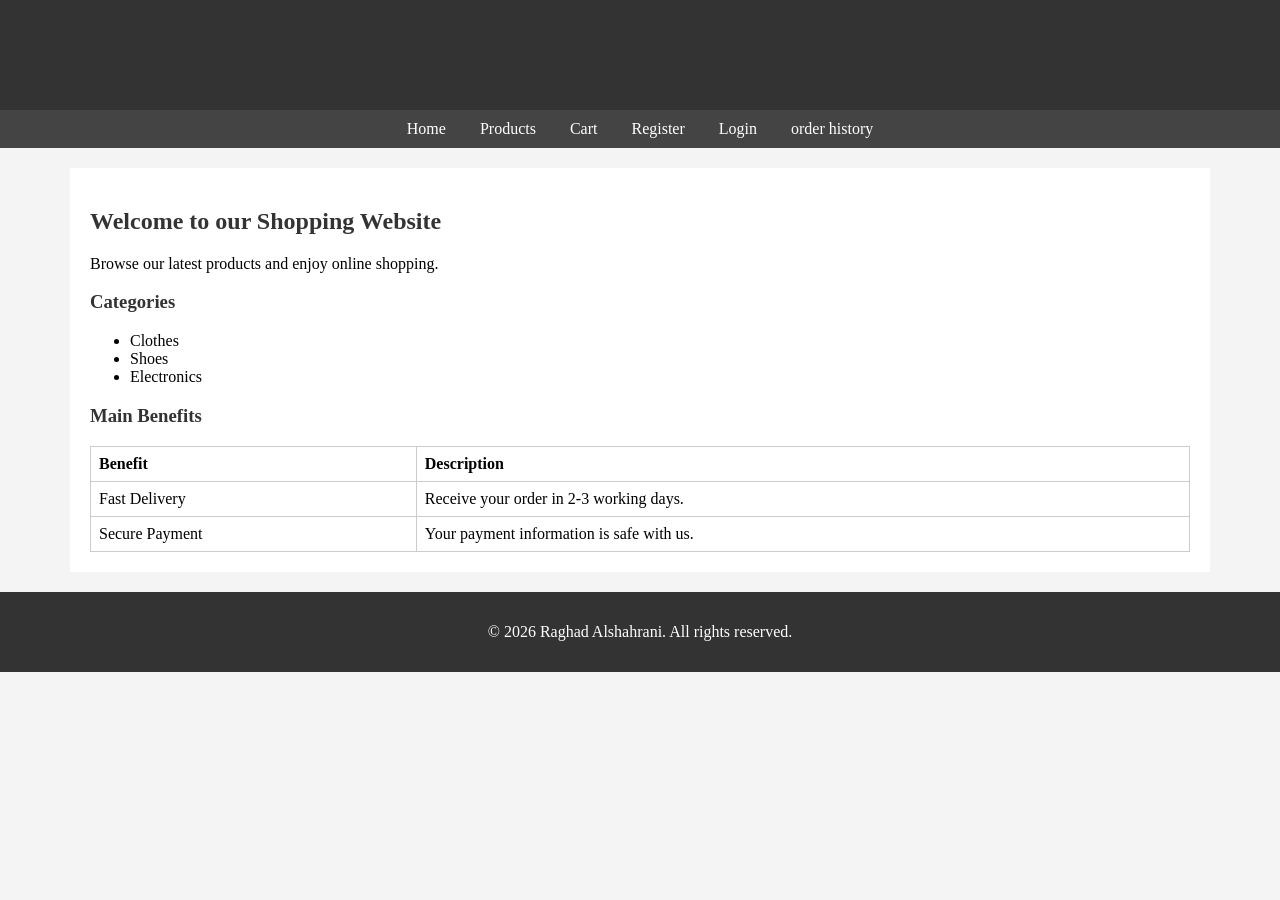
<file: index.html>
<!DOCTYPE html>
<html>
<head>
    <meta charset="UTF-8">
    <title>Shopping Website - Home</title>
    <link rel="stylesheet" href="style.css">
    <script src="script.js"></script>
</head>
<body>

<header>
    <h1>Shopping Website</h1>
</header>

<nav>
    <a href="index.html">Home</a>
    <a href="page3.html">Products</a>
    <a href="page4.html">Cart</a>
    <a href="page1.html">Register</a>
     <a href="page2.html">Login</a> 
     <a href="page5.html">order history</a>
</nav>

<div class="container">
    <h2>Welcome to our Shopping Website</h2>
    <p>Browse our latest products and enjoy online shopping.</p>

    <h3>Categories</h3>
    <ul>
        <li>Clothes</li>
        <li>Shoes</li>
        <li>Electronics</li>
    </ul>

    <h3>Main Benefits</h3>
    <table>
        <tr>
            <th>Benefit</th>
            <th>Description</th>
        </tr>
        <tr>
            <td>Fast Delivery</td>
            <td>Receive your order in 2-3 working days.</td>
        </tr>
        <tr>
            <td>Secure Payment</td>
            <td>Your payment information is safe with us.</td>
        </tr>
    </table>
    </div> 
    <footer>
    <p>&copy; 2026 Raghad Alshahrani. All rights reserved.</p>
</footer> 
</body>
    </html>
</file>
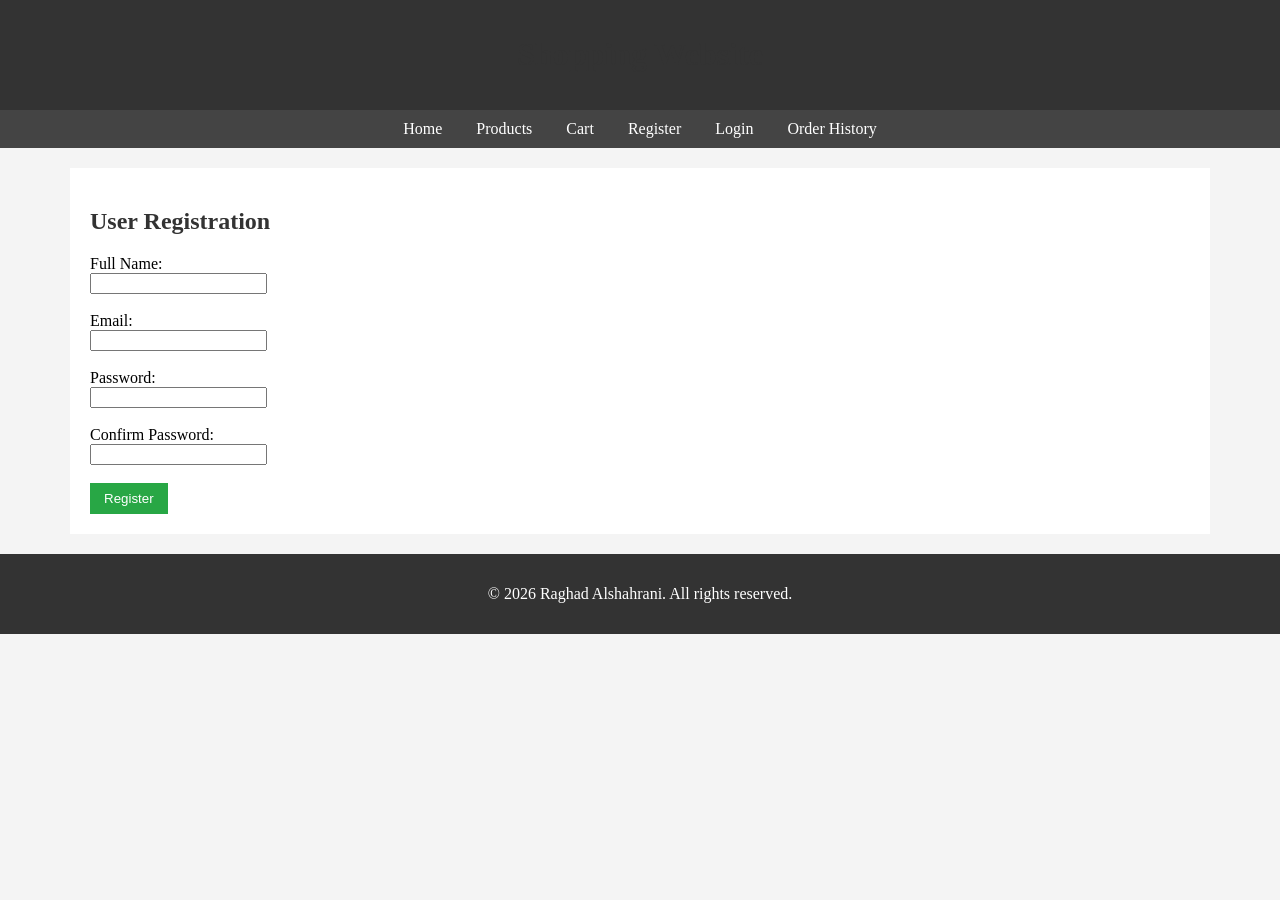
<file: page1.html>
<!DOCTYPE html>
<html>
<head>
    <meta charset="UTF-8">
    <title>Register - Shopping Website</title>
    <link rel="stylesheet" href="style.css">
    <script src="script.js"></script>
</head>
<body>

<header>
    <h1>Shopping Website</h1>
</header>

<nav>
    <a href="index.html">Home</a>
    <a href="page3.html">Products</a>
    <a href="page4.html">Cart</a>
    <a href="page1.html">Register</a>
    <a href="page2.html">Login</a>
    <a href="page5.html">Order History</a>
</nav>

<div class="container">
    <h2>User Registration</h2>

    <form onsubmit="validateRegisterForm(); return false;">        <label>Full Name:</label><br>
        <input type="text" id="full_name" name="full_name"><br><br>

        <label>Email:</label><br>
        <input type="email" id="email" name="email"><br><br>       <label>Password:</label><br>
        <input type="password" id="password" name="password"><br><br>

        <label>Confirm Password:</label><br>
        <input type="password" id="confirm_password" name="confirm_password"><br><br>

        <button type="submit" class="btn">Register</button>
    </form>
</div>

<footer>
  <p>&copy; 2026 Raghad Alshahrani. All rights reserved.</p> 
</footer>

</body>
</html>
</file>
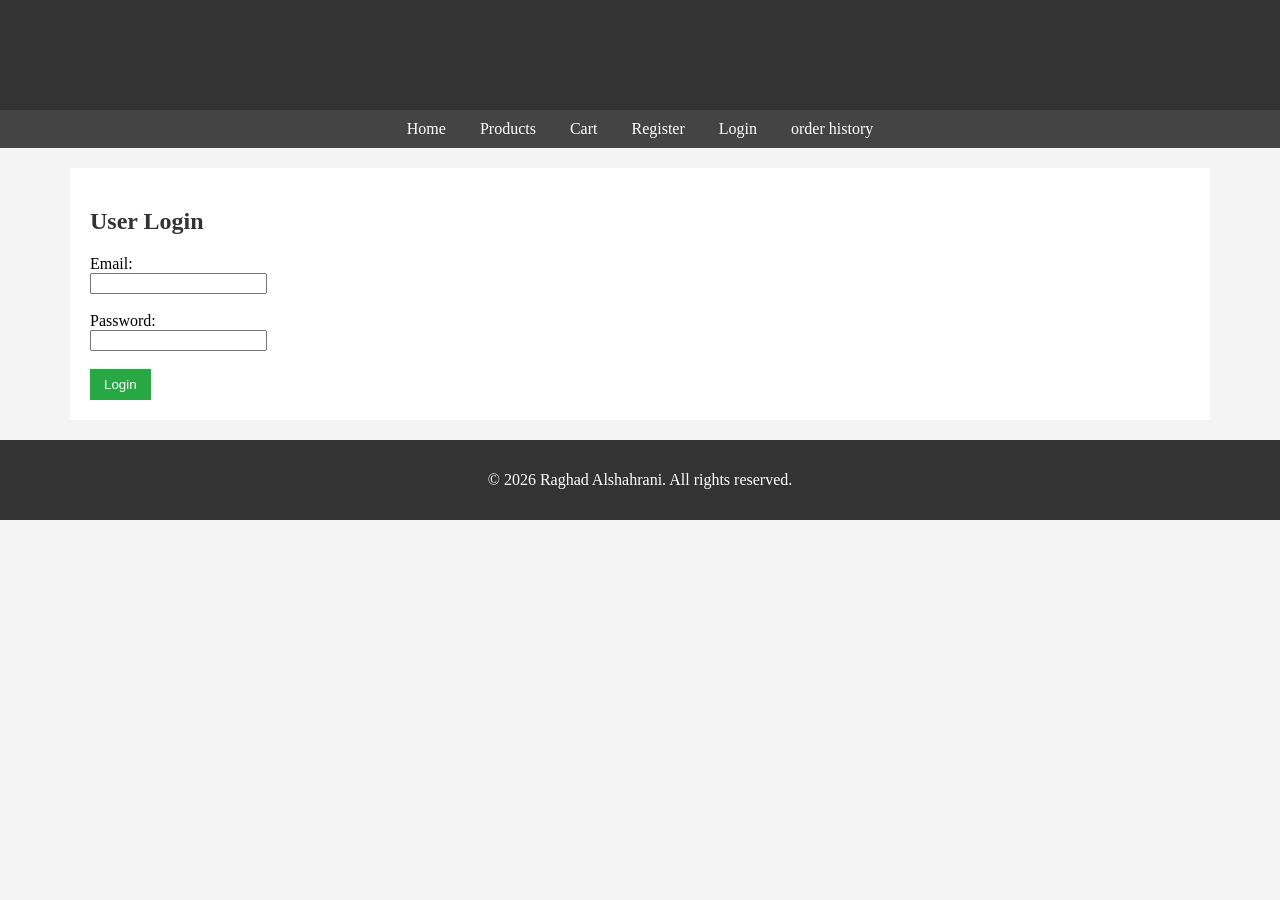
<file: page2.html>
<!DOCTYPE html>
<html>
<head>
    <meta charset="UTF-8">
    <title>Login - Shopping Website</title>
    <link rel="stylesheet" href="style.css">
    <script src="script.js"></script>
</head>
<body>

<header>
    <h1>Shopping Website</h1>
</header>

<nav>
    <a href="index.html">Home</a>
    <a href="page3.html">Products</a>
    <a href="page4.html">Cart</a>
    <a href="page1.html">Register</a>
    <a href="page2.html">Login</a>
             <a href="page5.html">order history</a>

</nav>

<div class="container">
    <h2>User Login</h2>

    <form onsubmit="validateLoginForm(); return false;">        <label>Email:</label><br>
        <input type="email" id="login_email" name="email"><br><br>        <label>Password:</label><br>
        <input type="password" id="login_password" name="password"><br><br>

        <button type="submit" class="btn">Login</button>
    </form>
</div>

<footer>
    <p>&copy; 2026 Raghad Alshahrani. All rights reserved.</p> 
</footer>

</body>
</html>
</file>
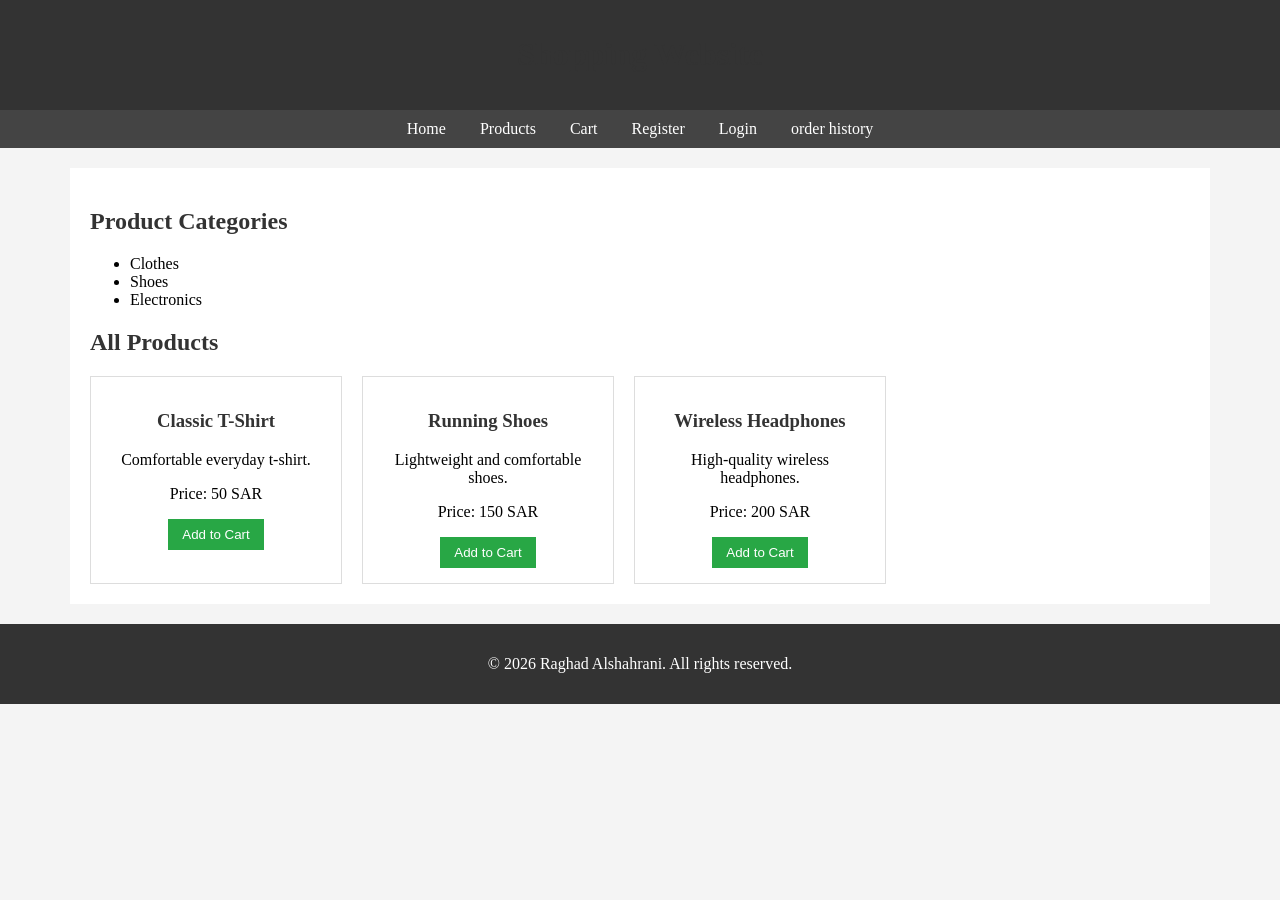
<file: page3.html>
<!DOCTYPE html>
<html>
<head>
    <meta charset="UTF-8">
    <title>Products - Shopping Website</title>
    <link rel="stylesheet" href="style.css">
    <script src="script.js" defer></script> 
</head>
<body>

<header>
    <h1>Shopping Website</h1>
</header>

<nav>
    <a href="index.html">Home</a>
    <a href="page3.html">Products</a>
    <a href="page4.html">Cart</a>
    <a href="page1.html">Register</a>
    <a href="page2.html">Login</a>
         <a href="page5.html">order history</a>

</nav>

<div class="container">
    <h2>Product Categories</h2>
    <ul>
        <li>Clothes</li>
        <li>Shoes</li>
        <li>Electronics</li>
    </ul>

    <h2>All Products</h2>
    <div class="product-list">
<div class="product-item">
    <h3>Classic T-Shirt</h3>
    <p>Comfortable everyday t-shirt.</p>
    <p>Price: 50 SAR</p>
    <button class="btn" onclick="addToCart('Classic T-Shirt', 50)">Add to Cart</button> 
</div>

<div class="product-item">
    <h3>Running Shoes</h3>
    <p>Lightweight and comfortable shoes.</p>
    <p>Price: 150 SAR</p>
    <button class="btn" onclick="addToCart('Running Shoes', 150)">Add to Cart</button> 
</div>

<div class="product-item">
    <h3>Wireless Headphones</h3>
    <p>High-quality wireless headphones.</p>
    <p>Price: 200 SAR</p>
<button class="btn" onclick="addToCart('Wireless Headphones', 200)">Add to Cart</button> 
</div>        
    </div>
</div>

<footer>
   <p>&copy; 2026 Raghad Alshahrani. All rights reserved.</p>
</footer>

</body>
</html>
</file>
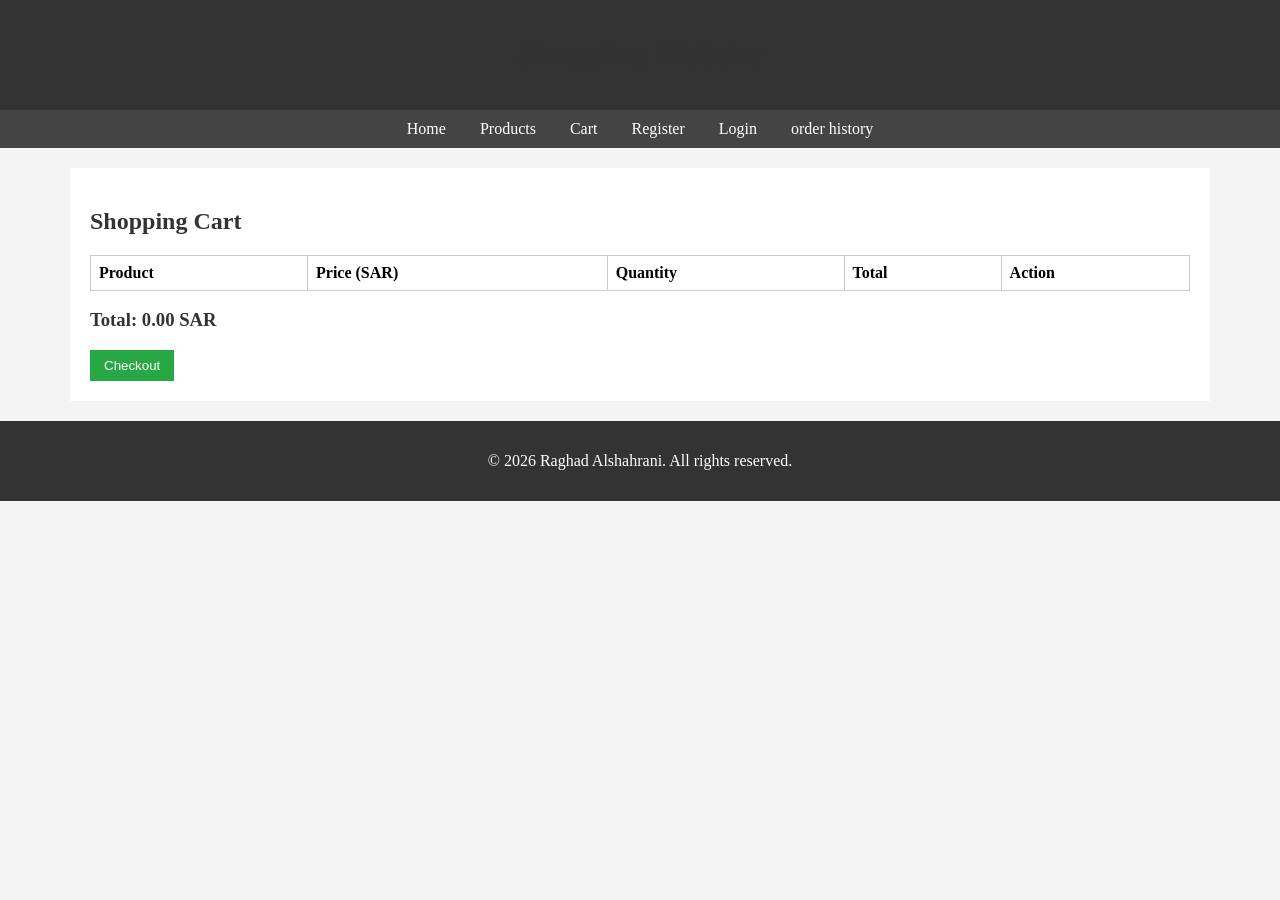
<file: page4.html>
<!DOCTYPE html>
<html>
<head>
    <meta charset="UTF-8">
    <title>Cart - Shopping Website</title>
    <link rel="stylesheet" href="style.css">
    <script src="script.js" defer></script> 
</head>
<body>

<header>
    <h1>Shopping Website</h1>
</header>

<nav>
    <a href="index.html">Home</a>
    <a href="page3.html">Products</a>
    <a href="page4.html">Cart</a>
    <a href="page1.html">Register</a>
    <a href="page2.html">Login</a>
         <a href="page5.html">order history</a>

</nav>

<div class="container">
    <h2>Shopping Cart</h2>

<table>
    <thead>
        <tr>
            <th>Product</th>
            <th>Price (SAR)</th>
            <th>Quantity</th>
            <th>Total</th>
            <th>Action</th>
        </tr>
    </thead>

    <tbody id="cart-body">
    </tbody>
</table>

<h3>Total: <span id="cart-total">0</span> SAR</h3>

<button class="btn" onclick="checkout()">Checkout</button>
</div>

<footer>
    <p>&copy; 2026 Raghad Alshahrani. All rights reserved.</p>
</footer>

</body>
</html>
</file>
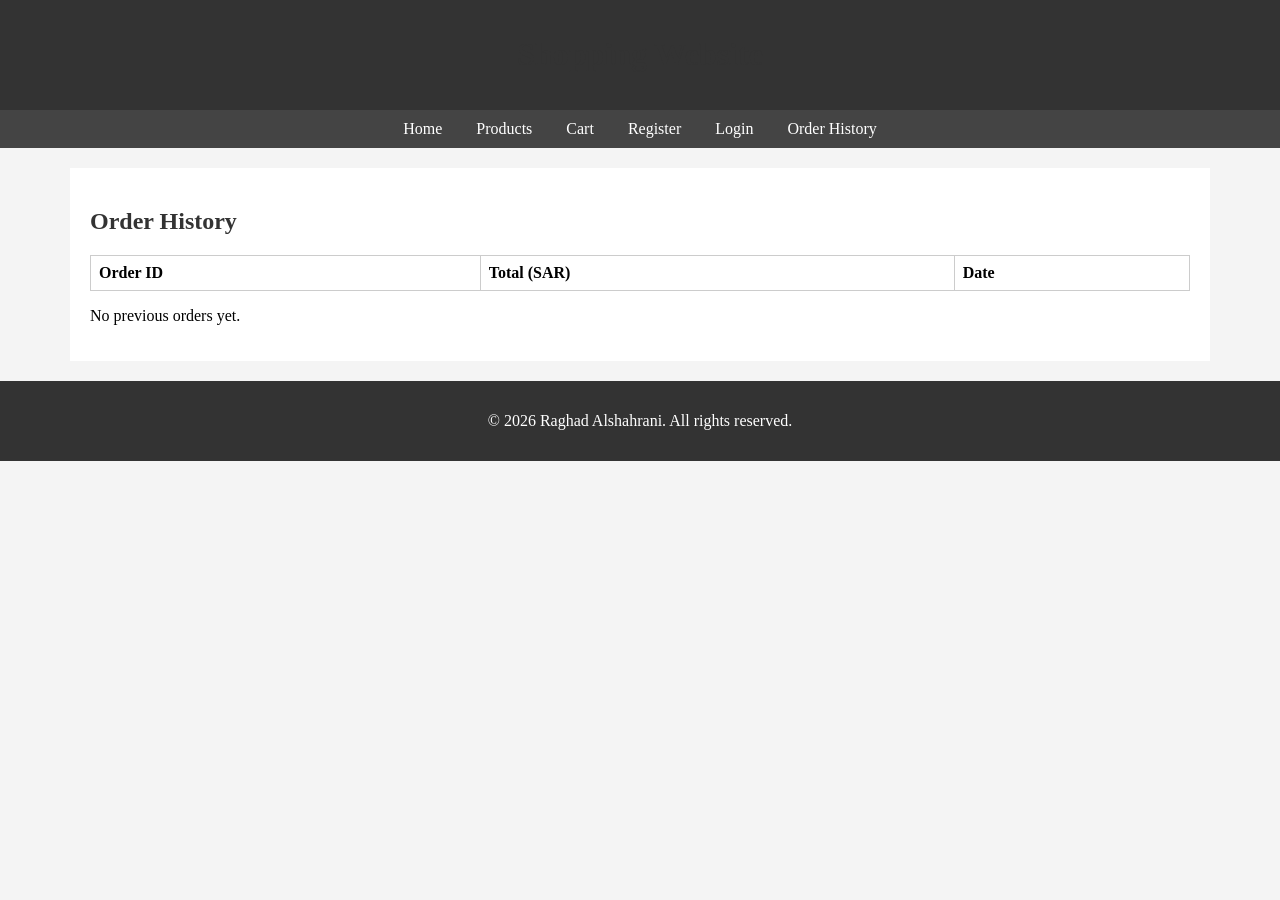
<file: page5.html>
<!DOCTYPE html>
<html>
<head>
    <meta charset="UTF-8">
    <title>My Orders - Shopping Website</title>
    <link rel="stylesheet" href="style.css">
    <script src="script.js" defer></script> 
</head>
<body>

<header>
    <h1>Shopping Website</h1>
</header>

<nav>
    <a href="index.html">Home</a>
    <a href="page3.html">Products</a>
    <a href="page4.html">Cart</a>
    <a href="page1.html">Register</a>
    <a href="page2.html">Login</a>
         <a href="page5.html">Order History</a>

</nav>

<div class="container">
    <h2>Order History</h2>
<table>
    <thead>
        <tr>
            <th>Order ID</th>
            <th>Total (SAR)</th>
            <th>Date</th>
        </tr>
    </thead>

    <tbody id="orders-body">
    </tbody>
</table>

<p id="no-orders">No previous orders yet.</p> 
</div>

<footer>
    <p>&copy; 2026 Raghad Alshahrani. All rights reserved.</p>
</footer>

</body>
</html>
</file>
<file: style.css>
body {
    font-family: "Times New Roman", serif;
    margin: 0;
    padding: 0;
    background-color: #f4f4f4;
}

header, footer {
    background-color: #333;
    color: #fff;
    padding: 15px 0;
    text-align: center;
}

nav {
    background-color: #444;
    text-align: center;
}

nav a {
    color: #fff;
    margin: 0 15px;
    text-decoration: none;
    padding: 10px 0;
    display: inline-block;
}

nav a:hover {
    background-color: #555;
}

.container {
    width: 90%;
    max-width: 1100px;
    margin: 20px auto;
    background-color: #fff;
    padding: 20px;
}

h1, h2, h3 {
    color: #333;
}

.product-list {
    display: flex;
    flex-wrap: wrap;
    gap: 20px;
}

.product-item {
    border: 1px solid #ddd;
    padding: 15px;
    width: 220px;
    text-align: center;
}

.product-item img {
    max-width: 100%;
    height: 150px;
    object-fit: cover;
}

.btn {
    background-color: #28a745;
    color: #fff;
    padding: 8px 14px;
    border: none;
    cursor: pointer;
    text-decoration: none;
}

.btn:hover {
    background-color: #218838;
}

table {
    width: 100%;
    border-collapse: collapse;
    margin-top: 15px;
}

table, th, td {
    border: 1px solid #ccc;
}

th, td {
    padding: 8px;
    text-align: left;
}

.error {
    color: red;
    margin: 10px 0;
}
</file>
